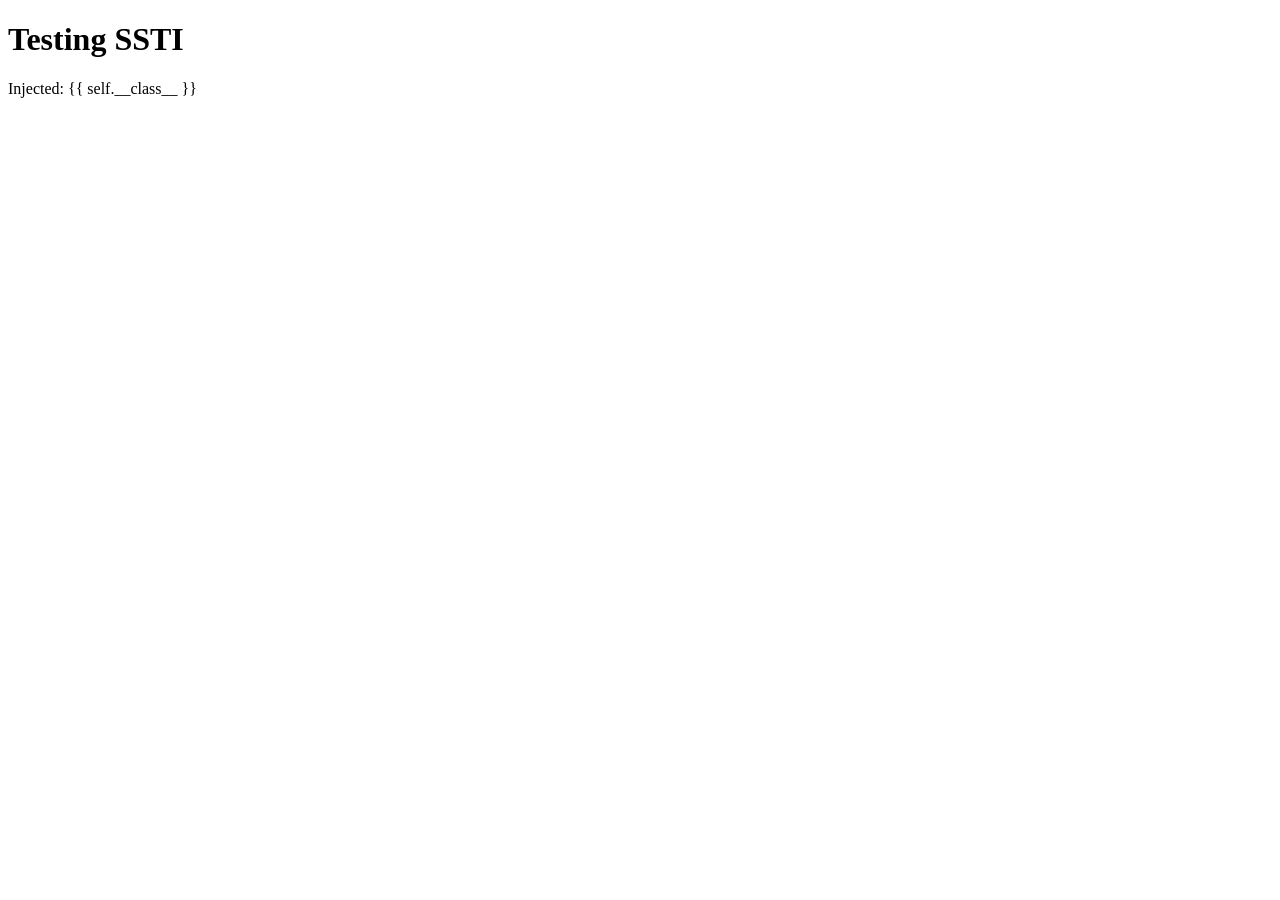
<file: cargoal/tests/templates/injection.html>
<!DOCTYPE html>
<html lang="en">
<head>
    <meta charset="UTF-8">
    <title>SSTI Injection Test</title>
</head>
<body>
    <h1>Testing SSTI</h1>
    <p>Injected: {{ self.__class__ }}</p>
</body>
</html>
</file>
